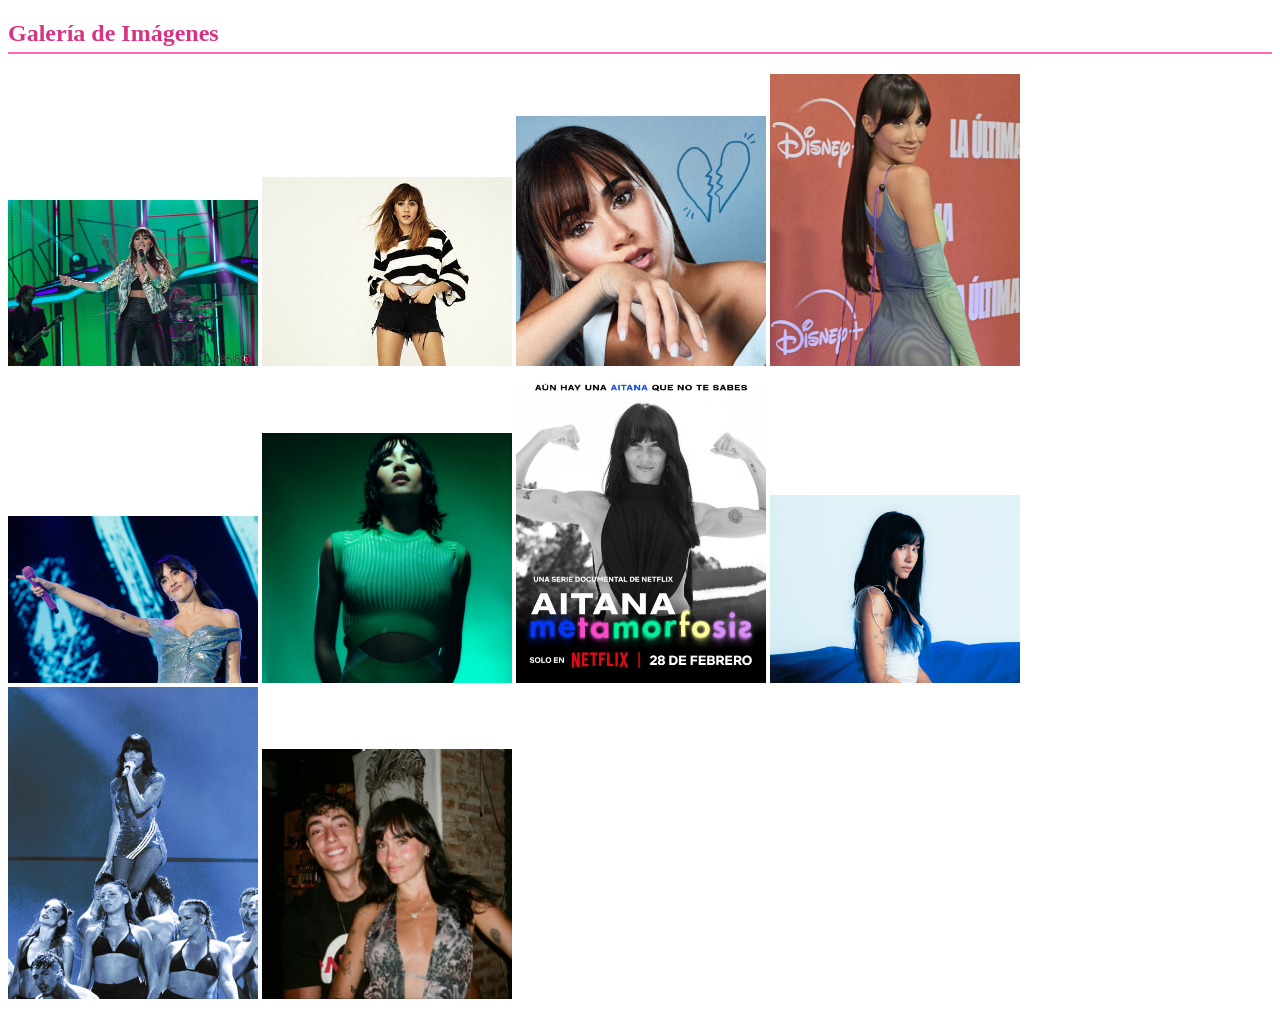
<file: Galería.html>
<!DOCTYPE html>
<html>
<head>
  <meta charset="utf-8">
  <meta name="viewport" content="width=device-width">
  <title>Galeria</title>
  <style>
    h2 {
    color: #d63384;
    border-bottom: 2px solid #ff69b4;
    padding-bottom: 5px;
  </style>
</head>
<body>
   <main> 
    
          <section id="Galería">
            <h2>Galería de Imágenes</h2>
            <div class="galeria">
                <img src="aitanagala.jpg" 
                     alt="Aitana Ocaña en OT" width="250">
                <img src="aitanaspoiler.jpg" 
                     alt="Foto de la sesion de fotos de Spoiler" width="250">
                <img src="aitana11razones.jpg" 
                     alt="Foto de la era de 11 Razones" width="250">
              <img src="aitanalaultima.webp" 
                     alt="Aitana en la preiere de su serie La Última" width="250">
              <img src="gira11razones.jpg" 
                     alt="Gira 11 Razones" width="250">
              <img src="aitanaalpha.jpeg" 
                     alt="Alpha" width="250">
              <img src="aitanametamorfosis.jpg" 
                     alt="Documental Aitana Metamorfosis" width="250">
              <img src="aitanacuartoazul.avif" 
                     alt="disco Cuarto Azul " width="250">
              <img src="metamorfosisseason.webp" 
                     alt="Metamorfosis Season en Madrid" width="250">
              <img src="aitanayplex.jpg" 
                     alt="Aitana con su actual pareja Plex" width="250">
            </div>
        </section>
</body>
</html>
</file>
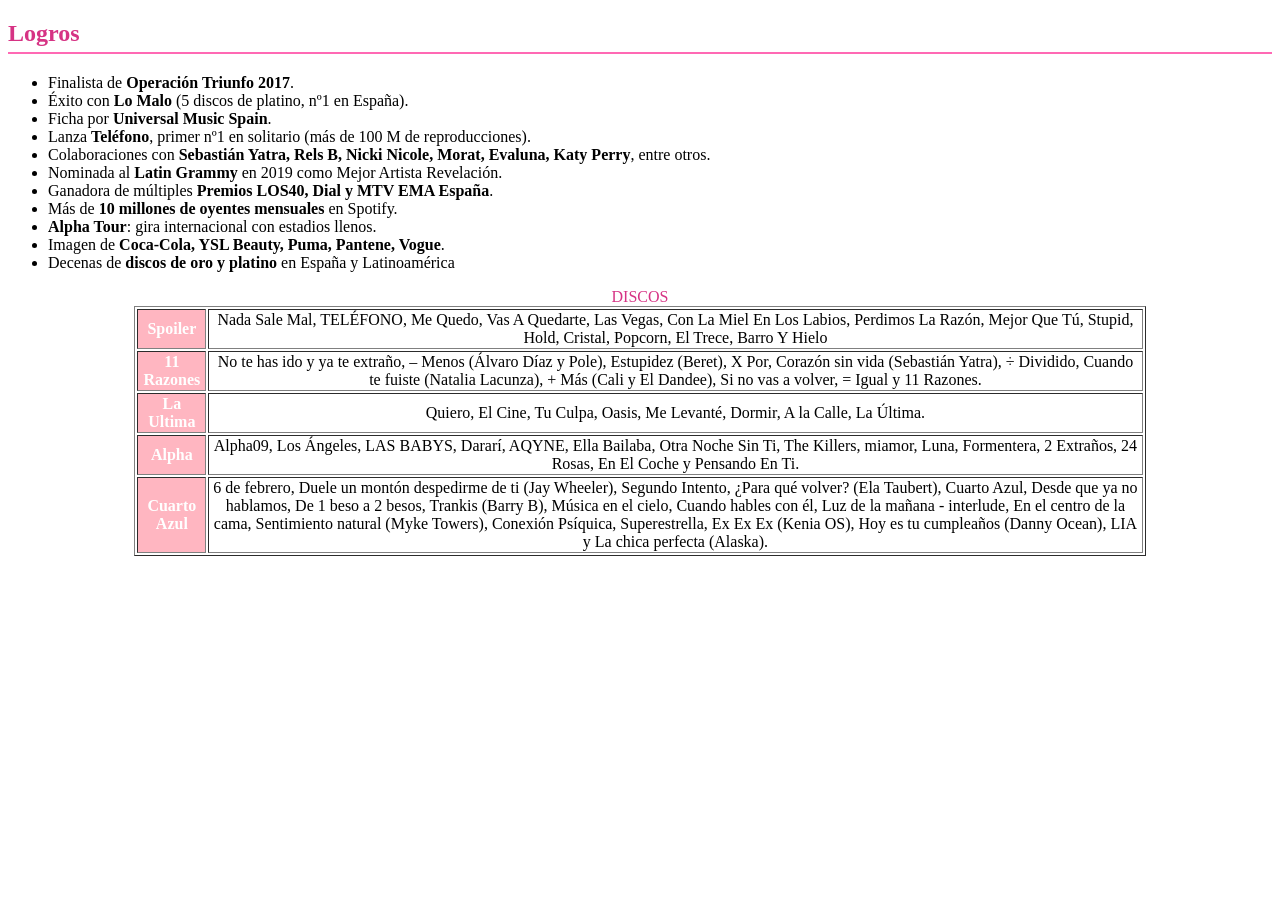
<file: Logros.html>
<!DOCTYPE html>
<html>
<head>
  <meta charset="utf-8">
  <meta name="viewport" content="width=device-width">
  <title>Logros</title>
  <style>
    h2 {
    color: #d63384;
    border-bottom: 2px solid #ff69b4;
    padding-bottom: 5px;
    }
    caption {
    color: #d63384;
    }
    
    table {
    width: 80%;
    margin: 15px auto;
   
    }

    th {
    background-color: #ffb6c1;
    color: #fff;
  
    }

    td {
    text-align: center;
   
    }
  </style>
</head>
<body>
<main>
   <section id="Logros.html">
  <h2> Logros</h2>
 <p> 
   <ul> 
     <li>Finalista de <strong>Operación Triunfo 2017</strong>.</li>
     <li>Éxito con <strong>Lo Malo</strong> (5 discos de platino, nº1 en España).</li>
     <li>Ficha por <strong>Universal Music Spain</strong>.</li>
     <li>Lanza <strong>Teléfono</strong>, primer nº1 en solitario (más de 100 M de reproducciones).</li>
     <li>Colaboraciones con <strong>Sebastián Yatra, Rels B, Nicki Nicole, Morat, Evaluna, Katy Perry</strong>, entre otros.</li>
     <li>Nominada al <strong>Latin Grammy</strong> en 2019 como Mejor Artista Revelación.</li>    
     <li>Ganadora de múltiples <strong>Premios LOS40, Dial y MTV EMA España</strong>.</li>
     <li>Más de <strong>10 millones de oyentes mensuales</strong> en Spotify.</li>
     <li><strong>Alpha Tour</strong>: gira internacional con estadios llenos.
     <li>Imagen de <strong>Coca-Cola, YSL Beauty, Puma, Pantene, Vogue</strong>.</li>
     <li>Decenas de <strong>discos de oro y platino</strong> en España y Latinoamérica</li>
   </ul>
     </p>
    <table border="1">
                <caption>DISCOS</caption>
                <tr>
                    <th>Spoiler</th>
                    <td>Nada Sale Mal, TELÉFONO, Me Quedo, Vas A Quedarte, Las Vegas,
                        Con La Miel En Los Labios, Perdimos La Razón, Mejor Que Tú,
                        Stupid, Hold, Cristal, Popcorn, El Trece, Barro Y Hielo</td>
                </tr>
                <tr>
                    <th>11 Razones</th>
                    <td>No te has ido y ya te extraño, – Menos (Álvaro Díaz y Pole),
                     Estupidez (Beret), X Por, Corazón sin vida (Sebastián Yatra),
                     ÷ Dividido, Cuando te fuiste (Natalia Lacunza), + Más (Cali y 
                     El Dandee), Si no vas a volver, = Igual y 11 Razones.</td>
                </tr>
                <tr>
                  <th>La Ultima</th>
                  <td>Quiero, El Cine, Tu Culpa, Oasis, Me Levanté, Dormir, 
                    A la Calle, La Última.</td>
                </tr>
                <tr>
                    <th>Alpha</th>
                    <td>Alpha09, Los Ángeles, LAS BABYS, Dararí, AQYNE, Ella Bailaba, 
                     Otra Noche Sin Ti, The Killers, miamor, Luna, Formentera, 2 Extraños,
                     24 Rosas, En El Coche y Pensando En Ti.</td>
                </tr>
                <tr>
                    <th>Cuarto Azul</th>
                    <td>6 de febrero, Duele un montón despedirme de ti (Jay Wheeler), Segundo Intento,
                    ¿Para qué volver? (Ela Taubert), Cuarto Azul, Desde que ya no hablamos, De 1 beso
                    a 2 besos, Trankis (Barry B), Música en el cielo, Cuando hables con él, Luz de la mañana
                     - interlude, En el centro de la cama, Sentimiento natural (Myke Towers), Conexión Psíquica,
                    Superestrella, Ex Ex Ex (Kenia OS), Hoy es tu cumpleaños (Danny Ocean), LIA y La chica perfecta (Alaska).</td>
                </tr>
            </table>
   <main> 
</body>
</html>
</file>
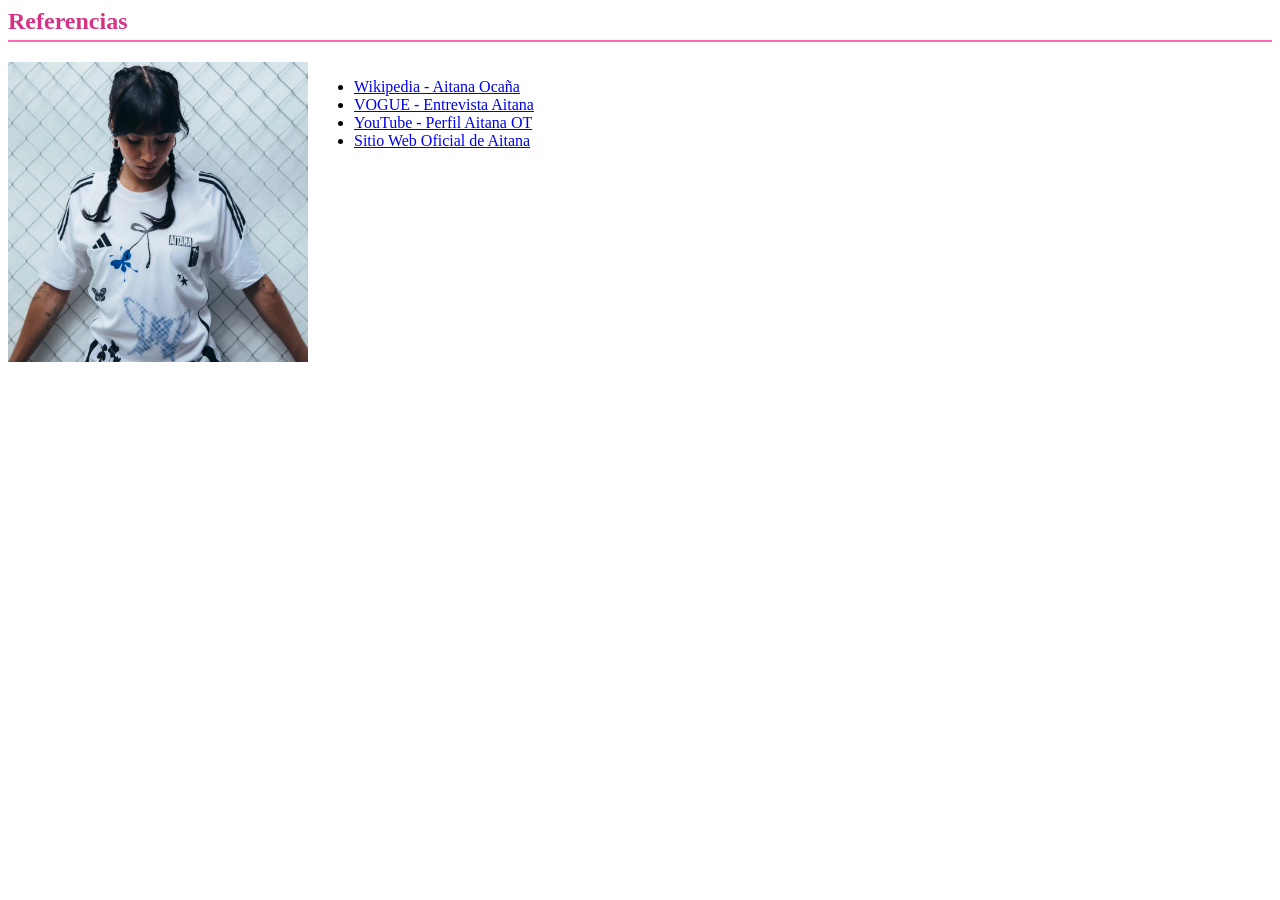
<file: Referencias.html>
<html>
<head>
  <meta charset="utf-8">
  <meta name="viewport" content="width=device-width">
  <title>Referencias</title>
  <style>
    h2 {
    color: #d63384;
    border-bottom: 2px solid #ff69b4;
    padding-bottom: 5px;
}
     #foto1 {
      float: left;
       margin-right: 6px;
       margin-bottom: 6px;
       }
       
     #lista {
      float: left;
       margin-right: 6px;
       margin-bottom: 6px;
       }
       
       
       
   

  </style>
</head>
<body>
<main>
   <section id="Referencias.html">
  <h2> Referencias</h2>
    <img id="foto1" src="referenciasaitana.webp" alt="foto aitana con la camiseta adidas"
       width="300">
   <section id="lista">  
	<ul>
                <li> <a href="https://es.wikipedia.org/wiki/Aitana_Oca%C3%B1a" target="_blank"> Wikipedia - Aitana Ocaña</a></li>
                <li> <a href="https://www.vogue.es/articulos/aitana-portada-vogue-espana-entrevista-cuarto-azul-estadios-criticas-documental-relacion" target="_blank">VOGUE - Entrevista Aitana</a></li>
                <li> <a href="https://www.youtube.com/channel/UCtakZatUqY-XaihWfMnz07w" target="_blank">YouTube - Perfil Aitana OT</a></li>
                <li> <a href="https://www.aitanamusic.es/" target="_blank">Sitio Web Oficial de Aitana</a></li>
            </ul>
</body>
</html>
</file>
